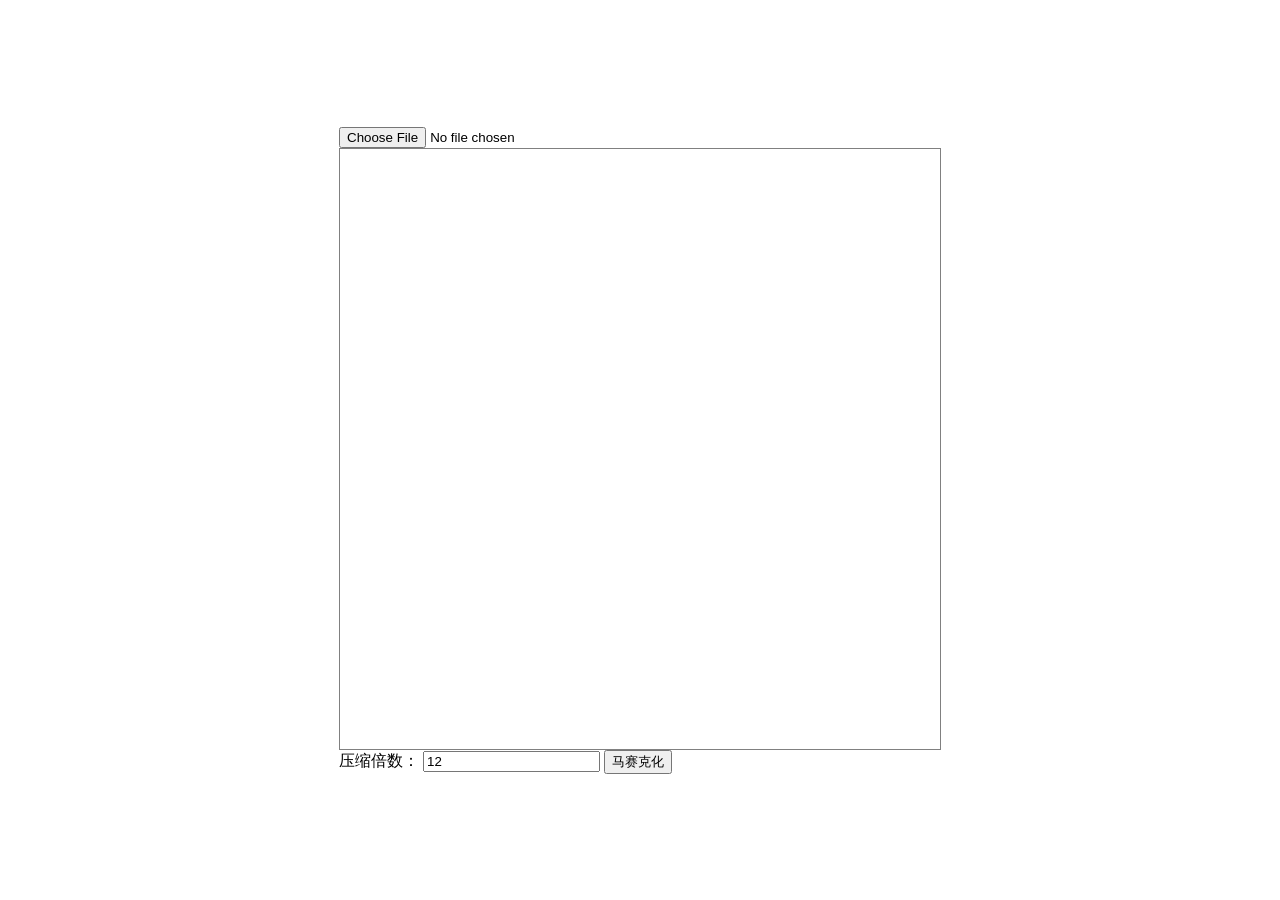
<file: html/masaike.html>
<html>
<head>
<meta http-equiv="Content-Type" content="text/html; charset=utf-8" />
<style>
  canvas {
      display: block;
      border: gray solid 1px;
      width: 600px;
      height: 600px;
      image-rendering: pixelated;
    }
    img {
      display: none;
    }
    body{display:flex;
    align-items: center;
    justify-content: center;}
</style>

</head>
<body>
<div>
<input id="file" type="file" accept="image/*" />
  <canvas id="canvas"></canvas>
  <img id="img-raw" />
  <label for="compress-times">压缩倍数：</label>
  <input id="compress-times" type="number" value="12">
  <button>马赛克化</button>
</div>
</body>

<script type="text/javascript">
  let imgBlobUrl;
  const file = document.getElementById('file');
  const img = document.getElementById('img-raw');
  const compressTimes = document.getElementById('compress-times');
  const defaultCompressTimes = compressTimes.value | 0;
  const canvas = document.getElementById('canvas');
  const button = document.querySelector('button');

  const boundingRect = canvas.getBoundingClientRect();
  const ctx = canvas.getContext('2d');
  const canvas_w = boundingRect.width;
  const canvas_h = boundingRect.height;

  // 以 background-size: contain 形式设置图片尺寸
  function matchImgSizeToCanvas(imgElem = img) {
    let w = imgElem.width;
    let h = imgElem.height;
    if (w > canvas_w || h > canvas_h) {
      let radio = Math.max(h / canvas_h, w / canvas_w);
      radio = Number(radio.toFixed(2));
      imgElem.width = parseInt(w / radio);
      imgElem.height = parseInt(h / radio);
    }
  }

  // 绘制 1/N 大小的图像，画布宽高属性设为样式宽高的 1/N，从而实现画布内容的 N 倍放大
  function run() {
    let ct = parseInt(compressTimes.value) || defaultCompressTimes;
    canvas.width = parseInt(canvas_w / ct);
    canvas.height = parseInt(canvas_h / ct);
    ctx.drawImage(img, 0, 0, parseInt(img.width / ct), parseInt(img.height / ct));
  }

  function cleanCanvas() {
    ctx.clearRect(0, 0, canvas_w, canvas_h);
  }

  function reset() {
    img.removeAttribute('width');
    img.removeAttribute('height');
    cleanCanvas();
    matchImgSizeToCanvas(img);
    run();
  }

  file.addEventListener('change', function (e) {
    window.URL.revokeObjectURL(imgBlobUrl);
    const picFile = this.files[0];
    imgBlobUrl = window.URL.createObjectURL(picFile);
    img.onload = function init() {
      reset();
    }
    img.src = imgBlobUrl;
  }, false);

  button.addEventListener('click', reset, false);
</script>
</html>
</file>
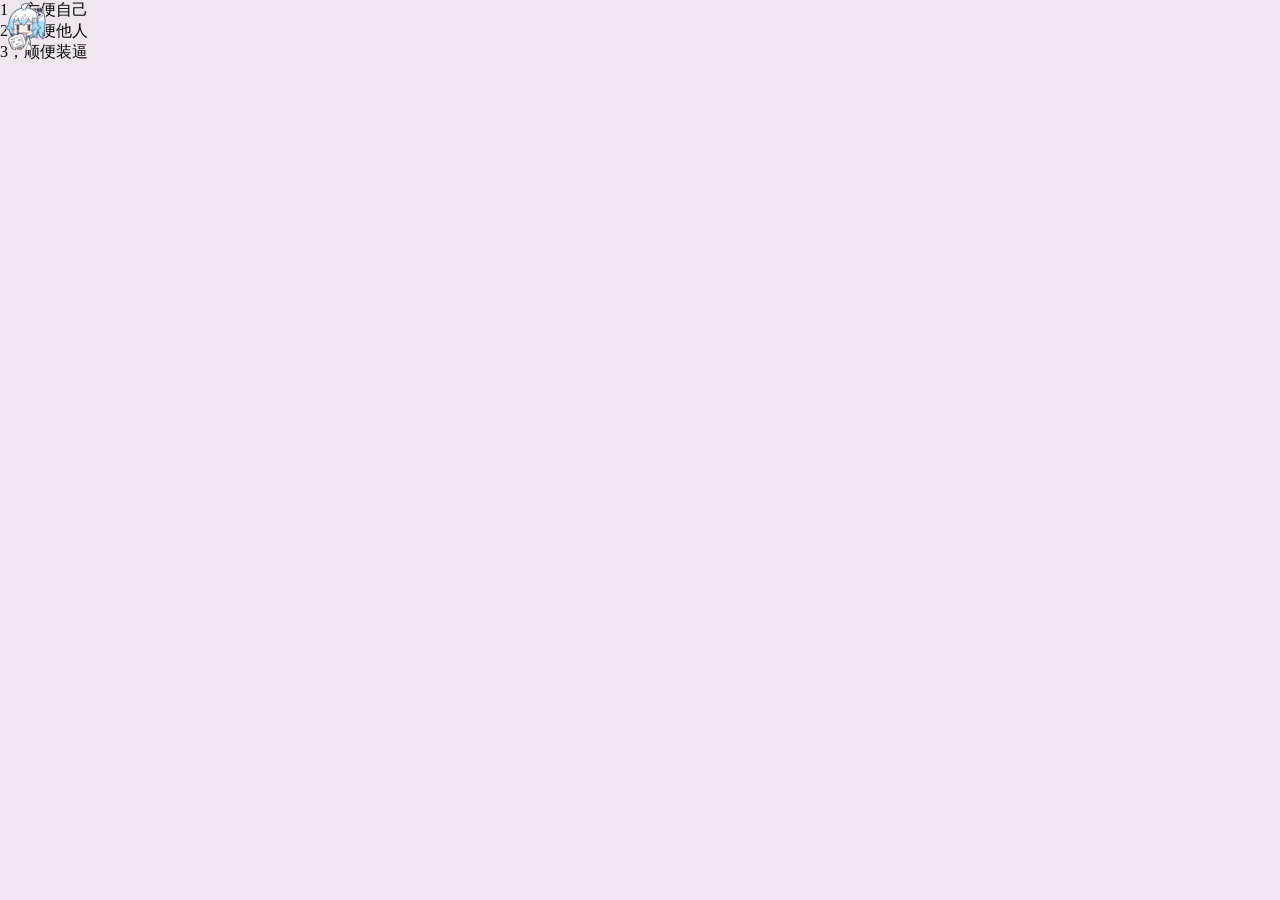
<file: html/why-to-do.html>
<!DOCTYPE html>
<html>

<head>
    <meta charset="UTF-8">
    <title>why to do</title>
    <style>
        body {
            margin: 0;
            padding: 0;
        }

        body {
            background: rgb(240, 230, 240);
        }
        .img{
            width: 50px;
            height: 50px;
            position: absolute;
            background-image: url('../images/3.gif');
            background-size: cover;
        }
    </style>
</head>

<body>
    <div class="img"></div><div align:center;>
1，方便自己<br>
2，方便他人<br>
3，顺便装逼<br></div>
</body>
    <script>
        let img = document.querySelector('.img')
        // 定义小图片的旋转角度
        let deg = 0
        // 定义小图片位于网页左侧的位置
        let imgx = 0
        // 定义小图片位于网页顶部的位置
        let imgy = 0
        // 定义小图片x轴的位置
        let imgl = 0
        // 定义小图片y轴的位置
        let imgt = 0
        // 定义小图片翻转的角度
        let y = 0 
        // 定义一个计数器
        let index = 0

        window.addEventListener('mousemove',function(xyz){
            // 获取网页左侧距离的图片位置
            imgx = xyz.x - img.offsetLeft - img.clientWidth /2
            // 多去网页顶部距离图片的位置
            imgy = xyz.y - img.offsetTop - img.clientHeight /2
            // 套入公式，定义图片的旋转角度
            deg = 360*Math.atan(imgy/imgx)/(2*Math.PI)
            // 每当鼠标移动的时候重置index
            index= 0
            // 定义当前鼠标的位置
            let x = event.clientX
            // 当鼠标的x轴大于图片的时候，提普安就要对着鼠标，所以需要将图片翻转过来
            // 否则就不用翻转
            if(img.offsetLeft<x){
                y=-180
            }else{
                y=0
            }
        })
        setInterval(()=>{
            // 设置小图片的旋转和翻转
            img.style.transform = "rotateZ("+deg+"deg) rotateY("+y+"deg)"
            index++
            // 在这里设置小图片的位置和速度，并判断小图片到达鼠标位置时停止移动
            if(index<50){
                imgl+=imgx/50
                imgt+=imgy/50
            }
            img.style.left = imgl+"px"
            img.style.top = imgt+"px"
        },10)
    </script>
</html>
</file>
